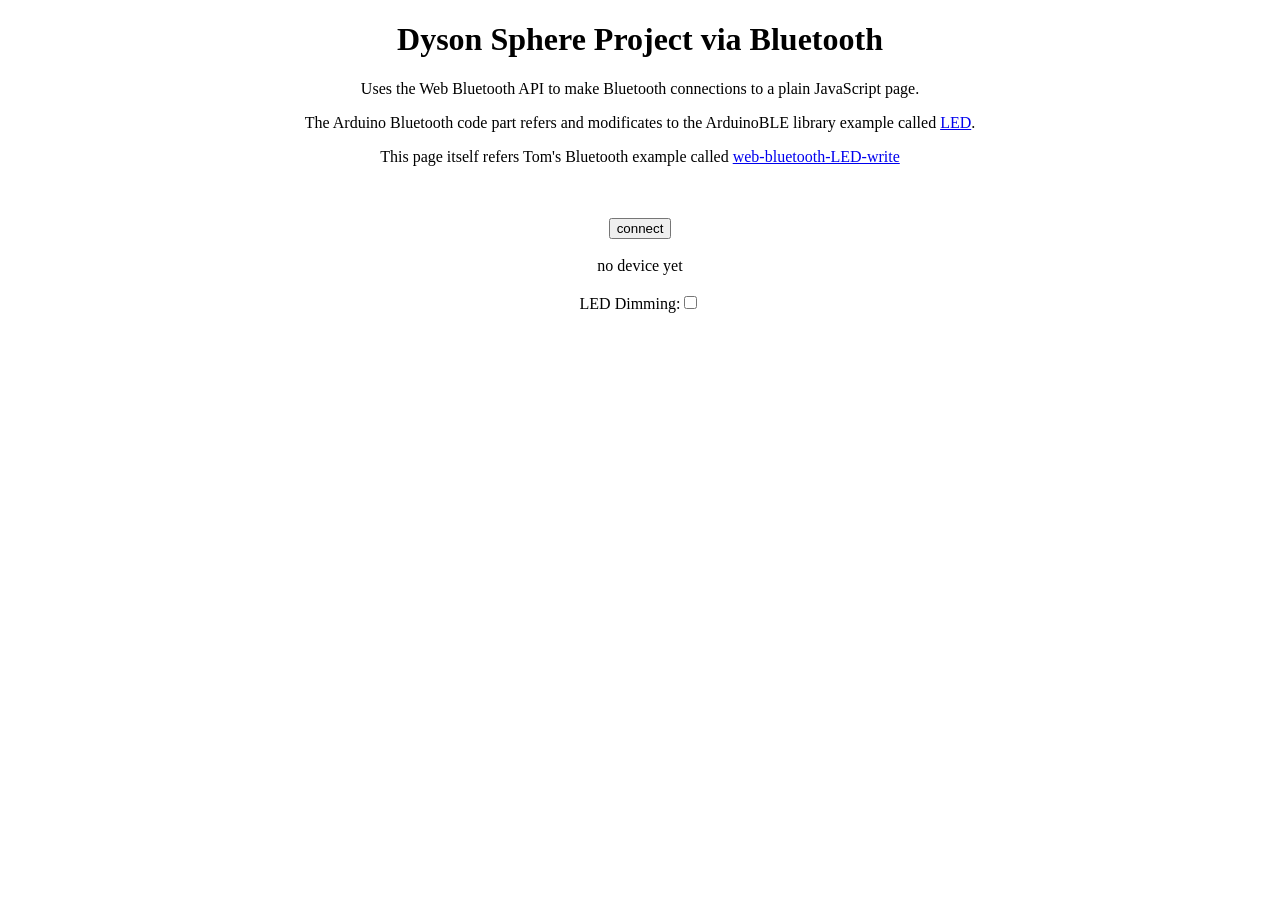
<file: 0308_modified_web-bluetooth-led-write/index.html>
<!DOCTYPE html>
<html lang="en">
<head>
  <meta charset="UTF-8">
  <meta name="viewport" content="width=device-width, initial-scale=1.0">
  <script src="script.js"></script>
   <title>Dyson Sphere Project</title>
   <link rel="stylesheet" href="style.css">
</head>
<body>
  <h1>Dyson Sphere Project via Bluetooth</h1>

  <p>Uses the Web Bluetooth API to make Bluetooth connections 
    to a plain JavaScript page.   </p>

    <p> The Arduino Bluetooth code part refers and modificates to the ArduinoBLE library example called <a href="https://github.com/arduino-libraries/ArduinoBLE/tree/master/examples/Peripheral/LED">LED</a>. 
    <p> This page itself refers Tom's Bluetooth example called <a href="https://github.com/tigoe/BluetoothLE-Examples/tree/main/web-bluetooth/web-bluetooth-LED-write">web-bluetooth-LED-write</a>   </p>
    
    </p>  

    <br>
    <br>

  <input type="button" id="connect" value="connect"><br>
  <br>
  <div id="device">no device yet</div>
  <br>
  LED Dimming:<input type="checkbox" id="writeButton" value="Change LED">
</body>
</html>
</file>
<file: 0308_modified_web-bluetooth-led-write/style.css>
p {
    color: black;
}

h1 {
    font-size: 200%;
  }

p {
font-size: 100%;
}

P { text-align: center }
h1 { text-align: center }
body { text-align: center }
</file>
